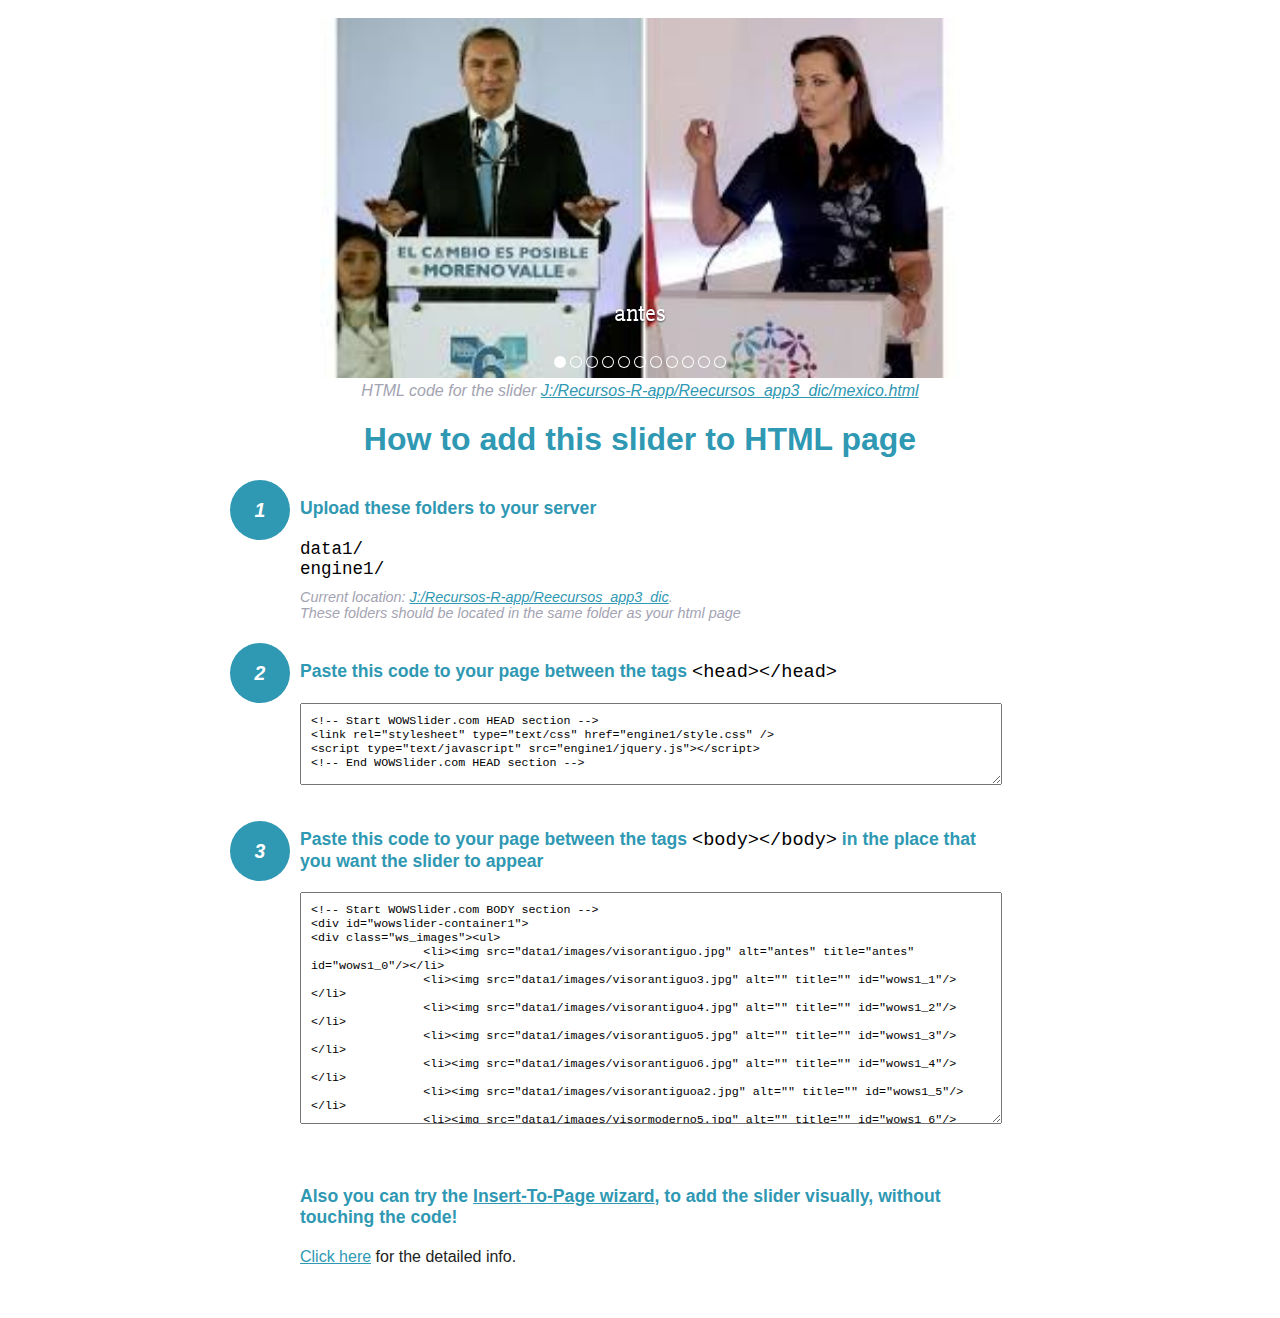
<file: mexico-howto.html>
<!DOCTYPE html>
<html>
<head>
	<title>WOWSlider</title>
	<meta http-equiv="content-type" content="text/html; charset=utf-8" />
	<meta name="description" content="WOWSlider" />
	
	<!-- Start WOWSlider.com HEAD section --> <!-- add to the <head> of your page -->
	<link rel="stylesheet" type="text/css" href="engine1/style.css" />
	<script type="text/javascript" src="engine1/jquery.js"></script>
	<!-- End WOWSlider.com HEAD section -->


<style>
.instuction {
	font-family: sans-serif, Arial;
	display: block;
	margin: 0 auto;
	max-width: 820px;
	width: 100%;
	padding: 0 70px;
	color: #222;
	-webkit-box-sizing: border-box;
	-moz-box-sizing: border-box;
	box-sizing: border-box;
}
.instuction h1 img {
	max-width: 170px;
	vertical-align: middle;
	margin-bottom: 10px;
}
.instuction h1 {
	color: #2F98B3;
	text-align: center;
}
.instuction h2 {
	position: relative;
	font-size: 1.1em;
	color: #2F98B3;
	margin-bottom: 20px;
	margin-top: 40px;
}
.instuction h2 span.num {
	position: absolute;
	left: -70px;
	top: -18px;
	display: inline-block;
	vertical-align: middle;
	font-style: italic;
	font-size: 1.1em;
	width: 60px;
	height: 60px;
	line-height: 60px;
	text-align: center;
	background: #2F98B3;
	color: #fff;
	border-radius: 50%;
}
.instuction .mono {
	color: #000;
	font-family: monospace;
	font-size: 1.3em;
	font-weight: normal;
}
.instuction li.mono {
	font-size: 1.5em;
}

.instuction ul {
	font-size: 0.9em;
	margin-top: 0;
	padding-left: 0;
	list-style: none;
}
.instuction .note {
	color: #A3A3B2;
	font-style: italic;
	padding-top: 10px;
}
.instuction p.note {
	text-align: center;
	padding-top: 0;
	margin-top: 4px;
}
.instuction textarea {
	font-size: 0.9em;
	min-height: 60px;
	padding: 10px;
	margin: 0;
	overflow: auto;
	max-width: 100%;
	width: 100%;
}
.instuction a,
.instuction a:visited {
	color: #2F98B3;
}
</style>


</head>
<body style="margin:auto">

<br>

<!-- Start WOWSlider.com BODY section --> <!-- add to the <body> of your page -->
<div id="wowslider-container1">
<div class="ws_images"><ul>
		<li><img src="data1/images/visorantiguo.jpg" alt="antes" title="antes" id="wows1_0"/></li>
		<li><img src="data1/images/visorantiguo3.jpg" alt="" title="" id="wows1_1"/></li>
		<li><img src="data1/images/visorantiguo4.jpg" alt="" title="" id="wows1_2"/></li>
		<li><img src="data1/images/visorantiguo5.jpg" alt="" title="" id="wows1_3"/></li>
		<li><img src="data1/images/visorantiguo6.jpg" alt="" title="" id="wows1_4"/></li>
		<li><img src="data1/images/visorantiguoa2.jpg" alt="" title="" id="wows1_5"/></li>
		<li><img src="data1/images/visormoderno5.jpg" alt="" title="" id="wows1_6"/></li>
		<li><img src="data1/images/visormoderno3.jpg" alt="ahora" title="ahora" id="wows1_7"/></li>
		<li><img src="data1/images/visormoderno.jpg" alt="" title="" id="wows1_8"/></li>
		<li><a href="http://wowslider.com"><img src="data1/images/visormoderno2.jpg" alt="bootstrap slider" title="" id="wows1_9"/></a></li>
		<li><img src="data1/images/visormoderno4.jpg" alt="" title="" id="wows1_10"/></li>
	</ul></div>
	<div class="ws_bullets"><div>
		<a href="#" title="antes"><span><img src="data1/tooltips/visorantiguo.jpg" alt="antes"/>1</span></a>
		<a href="#" title=""><span><img src="data1/tooltips/visorantiguo3.jpg" alt=""/>2</span></a>
		<a href="#" title=""><span><img src="data1/tooltips/visorantiguo4.jpg" alt=""/>3</span></a>
		<a href="#" title=""><span><img src="data1/tooltips/visorantiguo5.jpg" alt=""/>4</span></a>
		<a href="#" title=""><span><img src="data1/tooltips/visorantiguo6.jpg" alt=""/>5</span></a>
		<a href="#" title=""><span><img src="data1/tooltips/visorantiguoa2.jpg" alt=""/>6</span></a>
		<a href="#" title=""><span><img src="data1/tooltips/visormoderno5.jpg" alt=""/>7</span></a>
		<a href="#" title="ahora"><span><img src="data1/tooltips/visormoderno3.jpg" alt="ahora"/>8</span></a>
		<a href="#" title=""><span><img src="data1/tooltips/visormoderno.jpg" alt=""/>9</span></a>
		<a href="#" title=""><span><img src="data1/tooltips/visormoderno2.jpg" alt=""/>10</span></a>
		<a href="#" title=""><span><img src="data1/tooltips/visormoderno4.jpg" alt=""/>11</span></a>
	</div></div><div class="ws_script" style="position:absolute;left:-99%"><a href="http://wowslider.com">wowslider</a> by WOWSlider.com v8.7</div>
<div class="ws_shadow"></div>
</div>	
<script type="text/javascript" src="engine1/wowslider.js"></script>
<script type="text/javascript" src="engine1/script.js"></script>
<!-- End WOWSlider.com BODY section -->


<div class="instuction">
	<p class="note">HTML code for the slider <a href="file:///J:/Recursos-R-app/Reecursos_app3_dic/mexico.html">J:/Recursos-R-app/Reecursos_app3_dic/mexico.html</a></p>

	<h1>
		How to add this slider to HTML page
	</h1>

	<h2><span class="num">1</span> Upload these folders to your server</h2>
	<ul>
		<li class="mono">data1/</li>
		<li class="mono">engine1/</li>
		<li class="note">Current location: <a href="file:///J:/Recursos-R-app/Reecursos_app3_dic">J:/Recursos-R-app/Reecursos_app3_dic</a>. <br>These folders should be located in the same folder as your html page</li>
	</ul>

	<h2><span class="num">2</span> Paste this code to your page between the tags <span class="mono">&lt;head&gt;&lt;/head&gt;</span></h2>
	<textarea onclick="this.select()">&lt;!-- Start WOWSlider.com HEAD section --&gt;
&lt;link rel=&quot;stylesheet&quot; type=&quot;text/css&quot; href=&quot;engine1/style.css&quot; /&gt;
&lt;script type=&quot;text/javascript&quot; src=&quot;engine1/jquery.js&quot;&gt;&lt;/script&gt;
&lt;!-- End WOWSlider.com HEAD section --&gt;</textarea>


	<h2><span class="num" style="top: -8px;">3</span> Paste this code to your page between the tags <span class="mono">&lt;body&gt;&lt;/body&gt;</span> in the place that you want the slider to appear</h2>
	<textarea onclick="this.select()" rows="15">&lt;!-- Start WOWSlider.com BODY section --&gt;
&lt;div id=&quot;wowslider-container1&quot;&gt;
&lt;div class=&quot;ws_images&quot;&gt;&lt;ul&gt;
		&lt;li&gt;&lt;img src=&quot;data1/images/visorantiguo.jpg&quot; alt=&quot;antes&quot; title=&quot;antes&quot; id=&quot;wows1_0&quot;/&gt;&lt;/li&gt;
		&lt;li&gt;&lt;img src=&quot;data1/images/visorantiguo3.jpg&quot; alt=&quot;&quot; title=&quot;&quot; id=&quot;wows1_1&quot;/&gt;&lt;/li&gt;
		&lt;li&gt;&lt;img src=&quot;data1/images/visorantiguo4.jpg&quot; alt=&quot;&quot; title=&quot;&quot; id=&quot;wows1_2&quot;/&gt;&lt;/li&gt;
		&lt;li&gt;&lt;img src=&quot;data1/images/visorantiguo5.jpg&quot; alt=&quot;&quot; title=&quot;&quot; id=&quot;wows1_3&quot;/&gt;&lt;/li&gt;
		&lt;li&gt;&lt;img src=&quot;data1/images/visorantiguo6.jpg&quot; alt=&quot;&quot; title=&quot;&quot; id=&quot;wows1_4&quot;/&gt;&lt;/li&gt;
		&lt;li&gt;&lt;img src=&quot;data1/images/visorantiguoa2.jpg&quot; alt=&quot;&quot; title=&quot;&quot; id=&quot;wows1_5&quot;/&gt;&lt;/li&gt;
		&lt;li&gt;&lt;img src=&quot;data1/images/visormoderno5.jpg&quot; alt=&quot;&quot; title=&quot;&quot; id=&quot;wows1_6&quot;/&gt;&lt;/li&gt;
		&lt;li&gt;&lt;img src=&quot;data1/images/visormoderno3.jpg&quot; alt=&quot;ahora&quot; title=&quot;ahora&quot; id=&quot;wows1_7&quot;/&gt;&lt;/li&gt;
		&lt;li&gt;&lt;img src=&quot;data1/images/visormoderno.jpg&quot; alt=&quot;&quot; title=&quot;&quot; id=&quot;wows1_8&quot;/&gt;&lt;/li&gt;
		&lt;li&gt;&lt;a href=&quot;http://wowslider.com&quot;&gt;&lt;img src=&quot;data1/images/visormoderno2.jpg&quot; alt=&quot;bootstrap slider&quot; title=&quot;&quot; id=&quot;wows1_9&quot;/&gt;&lt;/a&gt;&lt;/li&gt;
		&lt;li&gt;&lt;img src=&quot;data1/images/visormoderno4.jpg&quot; alt=&quot;&quot; title=&quot;&quot; id=&quot;wows1_10&quot;/&gt;&lt;/li&gt;
	&lt;/ul&gt;&lt;/div&gt;
	&lt;div class=&quot;ws_bullets&quot;&gt;&lt;div&gt;
		&lt;a href=&quot;#&quot; title=&quot;antes&quot;&gt;&lt;span&gt;&lt;img src=&quot;data1/tooltips/visorantiguo.jpg&quot; alt=&quot;antes&quot;/&gt;1&lt;/span&gt;&lt;/a&gt;
		&lt;a href=&quot;#&quot; title=&quot;&quot;&gt;&lt;span&gt;&lt;img src=&quot;data1/tooltips/visorantiguo3.jpg&quot; alt=&quot;&quot;/&gt;2&lt;/span&gt;&lt;/a&gt;
		&lt;a href=&quot;#&quot; title=&quot;&quot;&gt;&lt;span&gt;&lt;img src=&quot;data1/tooltips/visorantiguo4.jpg&quot; alt=&quot;&quot;/&gt;3&lt;/span&gt;&lt;/a&gt;
		&lt;a href=&quot;#&quot; title=&quot;&quot;&gt;&lt;span&gt;&lt;img src=&quot;data1/tooltips/visorantiguo5.jpg&quot; alt=&quot;&quot;/&gt;4&lt;/span&gt;&lt;/a&gt;
		&lt;a href=&quot;#&quot; title=&quot;&quot;&gt;&lt;span&gt;&lt;img src=&quot;data1/tooltips/visorantiguo6.jpg&quot; alt=&quot;&quot;/&gt;5&lt;/span&gt;&lt;/a&gt;
		&lt;a href=&quot;#&quot; title=&quot;&quot;&gt;&lt;span&gt;&lt;img src=&quot;data1/tooltips/visorantiguoa2.jpg&quot; alt=&quot;&quot;/&gt;6&lt;/span&gt;&lt;/a&gt;
		&lt;a href=&quot;#&quot; title=&quot;&quot;&gt;&lt;span&gt;&lt;img src=&quot;data1/tooltips/visormoderno5.jpg&quot; alt=&quot;&quot;/&gt;7&lt;/span&gt;&lt;/a&gt;
		&lt;a href=&quot;#&quot; title=&quot;ahora&quot;&gt;&lt;span&gt;&lt;img src=&quot;data1/tooltips/visormoderno3.jpg&quot; alt=&quot;ahora&quot;/&gt;8&lt;/span&gt;&lt;/a&gt;
		&lt;a href=&quot;#&quot; title=&quot;&quot;&gt;&lt;span&gt;&lt;img src=&quot;data1/tooltips/visormoderno.jpg&quot; alt=&quot;&quot;/&gt;9&lt;/span&gt;&lt;/a&gt;
		&lt;a href=&quot;#&quot; title=&quot;&quot;&gt;&lt;span&gt;&lt;img src=&quot;data1/tooltips/visormoderno2.jpg&quot; alt=&quot;&quot;/&gt;10&lt;/span&gt;&lt;/a&gt;
		&lt;a href=&quot;#&quot; title=&quot;&quot;&gt;&lt;span&gt;&lt;img src=&quot;data1/tooltips/visormoderno4.jpg&quot; alt=&quot;&quot;/&gt;11&lt;/span&gt;&lt;/a&gt;
	&lt;/div&gt;&lt;/div&gt;&lt;div class=&quot;ws_script&quot; style=&quot;position:absolute;left:-99%&quot;&gt;&lt;a href=&quot;http://wowslider.com&quot;&gt;wowslider&lt;/a&gt; by WOWSlider.com v8.7&lt;/div&gt;
&lt;div class=&quot;ws_shadow&quot;&gt;&lt;/div&gt;
&lt;/div&gt;	
&lt;script type=&quot;text/javascript&quot; src=&quot;engine1/wowslider.js&quot;&gt;&lt;/script&gt;
&lt;script type=&quot;text/javascript&quot; src=&quot;engine1/script.js&quot;&gt;&lt;/script&gt;
&lt;!-- End WOWSlider.com BODY section --&gt;</textarea>

<br><br>
<h2>Also you can try the <a href="http://wowslider.com/help/add-wowslider-to-page-2.html" target="_blank">Insert-To-Page wizard</a>, to add the slider visually, without touching the code!</h2>
<p>
	<a href="http://wowslider.com/help/add-wowslider-to-page-2.html" target="_blank">Click here</a> for the detailed info.
</p>
</div>

<br><br>
</body>
</html>
</file>
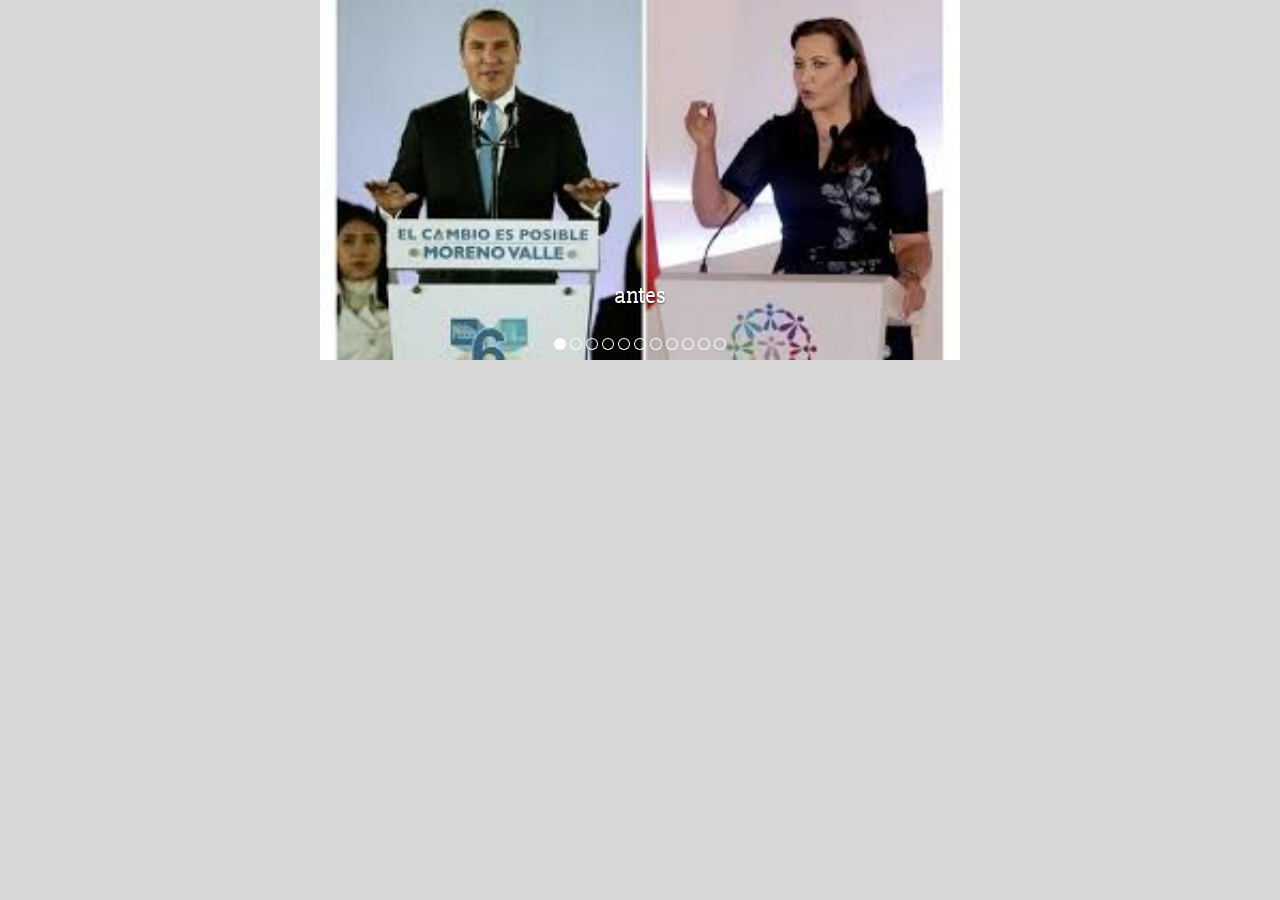
<file: mexico.html>
<!DOCTYPE html>
<html>
<head>
	<title>Wowslider</title>
	<meta http-equiv="content-type" content="text/html; charset=utf-8" />
	<meta name="description" content="Made with WOW Slider - Create beautiful, responsive image sliders in a few clicks. Awesome skins and animations. Wowslider" />
	
	<!-- Start WOWSlider.com HEAD section --> <!-- add to the <head> of your page -->
	<link rel="stylesheet" type="text/css" href="engine1/style.css" />
	<script type="text/javascript" src="engine1/jquery.js"></script>
	<!-- End WOWSlider.com HEAD section -->

</head>
<body style="background-color:#d7d7d7;margin:auto">
	
	<!-- Start WOWSlider.com BODY section --> <!-- add to the <body> of your page -->
	<div id="wowslider-container1">
	<div class="ws_images"><ul>
		<li><img src="data1/images/visorantiguo.jpg" alt="antes" title="antes" id="wows1_0"/></li>
		<li><img src="data1/images/visorantiguo3.jpg" alt="" title="" id="wows1_1"/></li>
		<li><img src="data1/images/visorantiguo4.jpg" alt="" title="" id="wows1_2"/></li>
		<li><img src="data1/images/visorantiguo5.jpg" alt="" title="" id="wows1_3"/></li>
		<li><img src="data1/images/visorantiguo6.jpg" alt="" title="" id="wows1_4"/></li>
		<li><img src="data1/images/visorantiguoa2.jpg" alt="" title="" id="wows1_5"/></li>
		<li><img src="data1/images/visormoderno5.jpg" alt="" title="" id="wows1_6"/></li>
		<li><img src="data1/images/visormoderno3.jpg" alt="ahora" title="ahora" id="wows1_7"/></li>
		<li><img src="data1/images/visormoderno.jpg" alt="" title="" id="wows1_8"/></li>
		<li><a href="http://wowslider.com"><img src="data1/images/visormoderno2.jpg" alt="bootstrap slider" title="" id="wows1_9"/></a></li>
		<li><img src="data1/images/visormoderno4.jpg" alt="" title="" id="wows1_10"/></li>
	</ul></div>
	<div class="ws_bullets"><div>
		<a href="#" title="antes"><span><img src="data1/tooltips/visorantiguo.jpg" alt="antes"/>1</span></a>
		<a href="#" title=""><span><img src="data1/tooltips/visorantiguo3.jpg" alt=""/>2</span></a>
		<a href="#" title=""><span><img src="data1/tooltips/visorantiguo4.jpg" alt=""/>3</span></a>
		<a href="#" title=""><span><img src="data1/tooltips/visorantiguo5.jpg" alt=""/>4</span></a>
		<a href="#" title=""><span><img src="data1/tooltips/visorantiguo6.jpg" alt=""/>5</span></a>
		<a href="#" title=""><span><img src="data1/tooltips/visorantiguoa2.jpg" alt=""/>6</span></a>
		<a href="#" title=""><span><img src="data1/tooltips/visormoderno5.jpg" alt=""/>7</span></a>
		<a href="#" title="ahora"><span><img src="data1/tooltips/visormoderno3.jpg" alt="ahora"/>8</span></a>
		<a href="#" title=""><span><img src="data1/tooltips/visormoderno.jpg" alt=""/>9</span></a>
		<a href="#" title=""><span><img src="data1/tooltips/visormoderno2.jpg" alt=""/>10</span></a>
		<a href="#" title=""><span><img src="data1/tooltips/visormoderno4.jpg" alt=""/>11</span></a>
	</div></div><div class="ws_script" style="position:absolute;left:-99%"><a href="http://wowslider.com">wowslider</a> by WOWSlider.com v8.7</div>
	<div class="ws_shadow"></div>
	</div>	
	<script type="text/javascript" src="engine1/wowslider.js"></script>
	<script type="text/javascript" src="engine1/script.js"></script>
	<!-- End WOWSlider.com BODY section -->

</body>
</html>
</file>
<file: engine1/style.css>
/*
 *	generated by WOW Slider 8.7
 *	template Absent
 */
@import url(https://fonts.googleapis.com/css?family=Slabo+27px&subset=latin,latin-ext);
#wowslider-container1 { 
	display: table;
	zoom: 1; 
	position: relative;
	width: 100%;
	max-width: 640px;
	max-height:360px;
	margin:0px auto 0px;
	z-index:90;
	text-align:left; /* reset align=center */
	font-size: 10px;
	text-shadow: none; /* fix some user styles */

	/* reset box-sizing (to boostrap friendly) */
	-webkit-box-sizing: content-box;
	-moz-box-sizing: content-box;
	box-sizing: content-box; 
}
* html #wowslider-container1{ width:640px }
#wowslider-container1 .ws_images ul{
	position:relative;
	width: 10000%; 
	height:100%;
	left:0;
	list-style:none;
	margin:0;
	padding:0;
	border-spacing:0;
	overflow: visible;
	/*table-layout:fixed;*/
}
#wowslider-container1 .ws_images ul li{
	position: relative;
	width:1%;
	height:100%;
	line-height:0; /*opera*/
	overflow: hidden;
	float:left;
	/*font-size:0;*/
	padding:0 0 0 0 !important;
	margin:0 0 0 0 !important;
}

#wowslider-container1 .ws_images{
	position: relative;
	left:0;
	top:0;
	height:100%;
	max-height:360px;
	max-width: 640px;
	vertical-align: top;
	border:none;
	overflow: hidden;
}
#wowslider-container1 .ws_images ul a{
	width:100%;
	height:100%;
	max-height:360px;
	display:block;
	color:transparent;
}
#wowslider-container1 img{
	max-width: none !important;
}
#wowslider-container1 .ws_images .ws_list img,
#wowslider-container1 .ws_images > div > img{
	width:100%;
	border:none 0;
	max-width: none;
	padding:0;
	margin:0;
}
#wowslider-container1 .ws_images > div > img {
	max-height:360px;
}

#wowslider-container1 .ws_images iframe {
	position: absolute;
	z-index: -1;
}

#wowslider-container1 .ws-title > div {
	display: inline-block !important;
}

#wowslider-container1 a{ 
	text-decoration: none; 
	outline: none; 
	border: none; 
}

#wowslider-container1  .ws_bullets { 
	float: left;
	position:absolute;
	z-index:70;
}
#wowslider-container1  .ws_bullets div{
	position:relative;
	float:left;
	font-size: 0px;
}
/* compatibility with Joomla styles */
#wowslider-container1  .ws_bullets a {
	line-height: 0;
}

#wowslider-container1  .ws_script{
	display:none;
}
#wowslider-container1 sound, 
#wowslider-container1 object{
	position:absolute;
}

/* prevent some of users reset styles */
#wowslider-container1 .ws_effect {
	position: static;
	width: 100%;
	height: 100%;
}

#wowslider-container1 .ws_photoItem {
	border: 2em solid #fff;
	margin-left: -2em;
	margin-top: -2em;
}
#wowslider-container1 .ws_cube_side {
	background: #A6A5A9;
}


#wowslider-container1.ws_gestures {
	cursor: -webkit-grab;
	cursor: -moz-grab;
	cursor: url("[data-uri]"), move;
}
#wowslider-container1.ws_gestures.ws_grabbing {
	cursor: -webkit-grabbing;
	cursor: -moz-grabbing;
	cursor: url("[data-uri]"), move;
}

/* hide controls when video start play */
#wowslider-container1.ws_video_playing .ws_bullets,
#wowslider-container1.ws_video_playing .ws_fullscreen,
#wowslider-container1.ws_video_playing .ws_next,
#wowslider-container1.ws_video_playing .ws_prev {
	display: none;
}


/* youtube/vimeo buttons */
#wowslider-container1 .ws_video_btn {
	position: absolute;
	display: none;
	cursor: pointer;
	top: 0;
	left: 0;
	width: 100%;
	height: 100%;
	z-index: 55;
}
#wowslider-container1 .ws_video_btn.ws_youtube,
#wowslider-container1 .ws_video_btn.ws_vimeo {
	display: block;
}
#wowslider-container1 .ws_video_btn div {
	position: absolute;
	background-image: url(./playvideo.png);
	background-size: 200%;
	top: 50%;
	left: 50%;
	width: 7em;
	height: 5em;
	margin-left: -3.5em;
	margin-top: -2.5em;
}
#wowslider-container1 .ws_video_btn.ws_youtube div {
	background-position: 0 0;
}
#wowslider-container1 .ws_video_btn.ws_youtube:hover div {
	background-position: 100% 0;
}
#wowslider-container1 .ws_video_btn.ws_vimeo div {
	background-position: 0 100%;
}
#wowslider-container1 .ws_video_btn.ws_vimeo:hover div {
	background-position: 100% 100%;
}

#wowslider-container1 .ws_playpause.ws_hide {
	display: none !important;
}
/* bullets */
#wowslider-container1 .ws_bullets a { 
	position: relative;
	display: inline-block;
	margin: 0 2px;
	padding: 6px;
	width: 0;
	border-radius: 50%;
	background: rgba(0, 0, 0, 0);
	-webkit-box-shadow: inset 0 0 0 1px #ffffff;
	box-shadow: inset 0 0 0 1px #ffffff;
}
#wowslider-container1 .ws_bullets a.ws_selbull {
	background: #ffffff;
	-webkit-box-shadow: none;
	box-shadow: none;
}

/* arrows */
#wowslider-container1 a.ws_next,
#wowslider-container1 a.ws_prev {
	position:absolute;
	z-index:60;
	overflow: hidden;
	width: 15%;
	height: 100%;
	top: 0;
	opacity: .5;
}
#wowslider-container1 a.ws_next {
	left: 85%;
	cursor: url('[data-uri]') 20 20, move;
}
#wowslider-container1 a.ws_prev {
	left: 0;
	cursor: url('[data-uri]') 20 20, move;
}


/*playpause*/
#wowslider-container1 .ws_playpause {
	position:absolute;
	top: 0;
	bottom: 40px;
	left: 42.5%;
	width: 15%;
	z-index: 59;
}
#wowslider-container1 .ws_pause {
	cursor: url('[data-uri]') 20 20, pointer;
}
#wowslider-container1 .ws_play {
	cursor: url('[data-uri]') 20 20, pointer;
}/* bottom center */
#wowslider-container1  .ws_bullets {
	bottom:10px;
	left:50%;
}
#wowslider-container1  .ws_bullets div{
	left:-50%;
}
#wowslider-container1 .ws_bulframe span{
	visibility: visible;
	opacity: 1;
	position: absolute;
	width: 0; 
	height: 0; 
	border-left: 5px solid transparent;
	border-right: 5px solid transparent;
	border-top: 5px solid #ffffff;

	bottom:-6px;
	margin-left:-2px;
	left:43px;
}#wowslider-container1 .ws-title{
	position: absolute;
	background: none;
	font: 2.4em 'Slabo 27px', serif;
	color:#ffffff;
	text-shadow: 0 1px 2px rgba(0, 0, 0, 0.6);
	bottom: 50px;
	top: auto;
	opacity: 1;
	text-align: center;

	width: 100%;
	padding-left: 20%;
	padding-right: 20%;
	-webkit-box-sizing: border-box;
	-moz-box-sizing: border-box;
	box-sizing: border-box;

	z-index: 50;
}
#wowslider-container1 .ws-title div{
    margin-top: 0.5em;
	font-size: 0.542em;
}#wowslider-container1 .ws_images > ul{
	animation: wsBasic 44s infinite;
	-moz-animation: wsBasic 44s infinite;
	-webkit-animation: wsBasic 44s infinite;
}
@keyframes wsBasic{0%{left:-0%} 4.55%{left:-0%} 9.09%{left:-100%} 13.64%{left:-100%} 18.18%{left:-200%} 22.73%{left:-200%} 27.27%{left:-300%} 31.82%{left:-300%} 36.36%{left:-400%} 40.91%{left:-400%} 45.45%{left:-500%} 50%{left:-500%} 54.55%{left:-600%} 59.09%{left:-600%} 63.64%{left:-700%} 68.18%{left:-700%} 72.73%{left:-800%} 77.27%{left:-800%} 81.82%{left:-900%} 86.36%{left:-900%} 90.91%{left:-1000%} 95.45%{left:-1000%} }
@-moz-keyframes wsBasic{0%{left:-0%} 4.55%{left:-0%} 9.09%{left:-100%} 13.64%{left:-100%} 18.18%{left:-200%} 22.73%{left:-200%} 27.27%{left:-300%} 31.82%{left:-300%} 36.36%{left:-400%} 40.91%{left:-400%} 45.45%{left:-500%} 50%{left:-500%} 54.55%{left:-600%} 59.09%{left:-600%} 63.64%{left:-700%} 68.18%{left:-700%} 72.73%{left:-800%} 77.27%{left:-800%} 81.82%{left:-900%} 86.36%{left:-900%} 90.91%{left:-1000%} 95.45%{left:-1000%} }
@-webkit-keyframes wsBasic{0%{left:-0%} 4.55%{left:-0%} 9.09%{left:-100%} 13.64%{left:-100%} 18.18%{left:-200%} 22.73%{left:-200%} 27.27%{left:-300%} 31.82%{left:-300%} 36.36%{left:-400%} 40.91%{left:-400%} 45.45%{left:-500%} 50%{left:-500%} 54.55%{left:-600%} 59.09%{left:-600%} 63.64%{left:-700%} 68.18%{left:-700%} 72.73%{left:-800%} 77.27%{left:-800%} 81.82%{left:-900%} 86.36%{left:-900%} 90.91%{left:-1000%} 95.45%{left:-1000%} }

#wowslider-container1 .ws_bullets  a img{
	text-indent:0;
	display:block;
	bottom:15px;
	left:-43px;
	visibility:hidden;
	position:absolute;
    border: 1px solid #ffffff;
	max-width:none;
}
#wowslider-container1 .ws_bullets a:hover img{
	visibility:visible;
}

#wowslider-container1 .ws_bulframe div div{
	height:48px;
	overflow:visible;
	position:relative;
}
#wowslider-container1 .ws_bulframe div {
	left:0;
	overflow:hidden;
	position:relative;
	width:85px;
	background-color:#ffffff;
}
#wowslider-container1  .ws_bullets .ws_bulframe{
	display:none;
	bottom:17px;
	margin-left:2px;
	overflow:visible;
	position:absolute;
	cursor:pointer;
    border: 1px solid #ffffff;
}#wowslider-container1 .ws_bulframe div div{
	height: auto;
}

@media all and (max-width:760px) {
	#wowslider-container1 .ws_fullscreen {
		display: block;
	}
}
@media all and (max-width:400px){
	#wowslider-container1 .ws_controls,
	#wowslider-container1 .ws_bullets,
	#wowslider-container1 .ws_thumbs{
		display: none
	}
}
</file>
